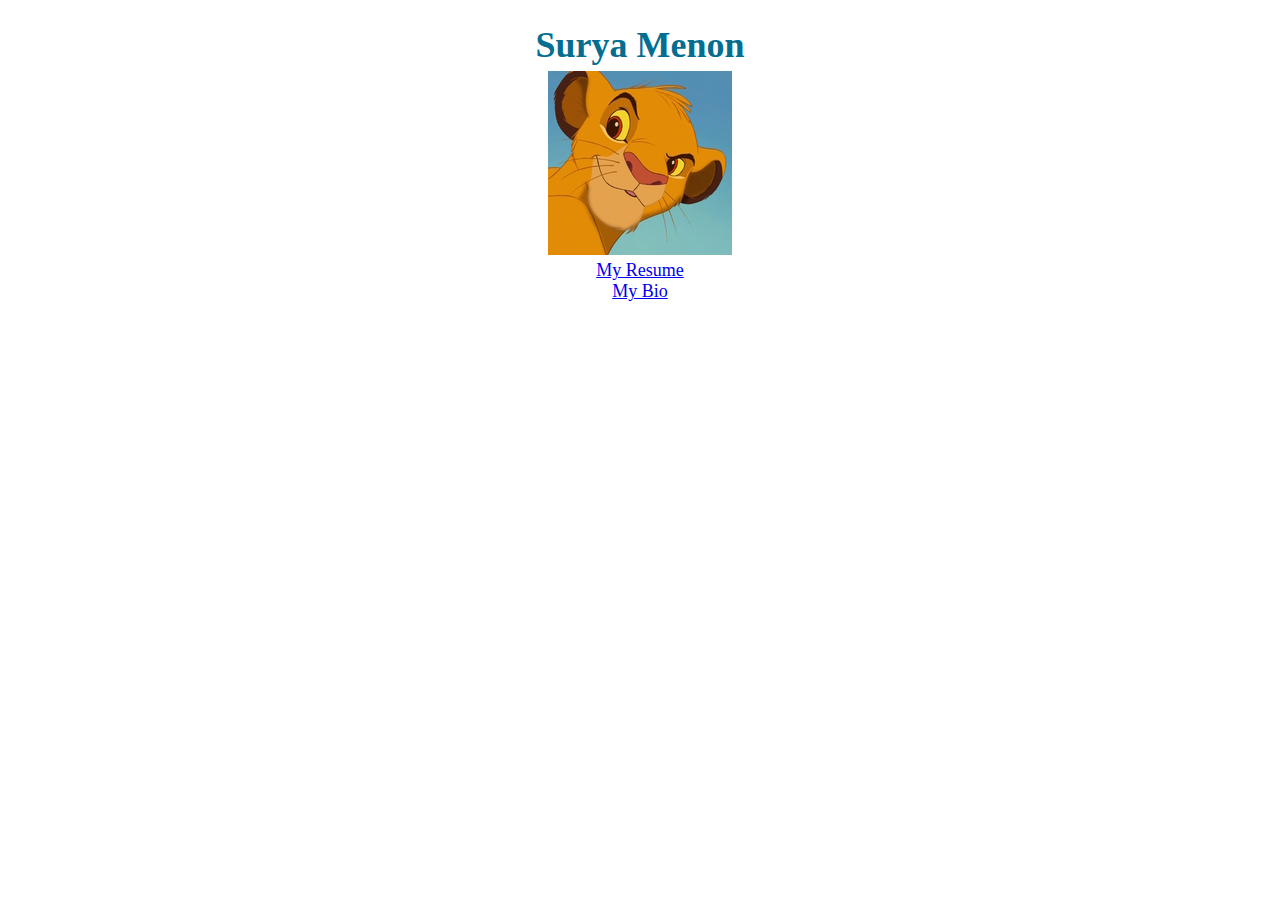
<file: index.html>
<!DOCTYPE html>

<html>
	<head>
			<title>Surya Menon's Home Page</title>
			<link href = "stylesheet.css" rel = "stylesheet"  />

	</head>
	
	<body>
			<h1>Surya Menon</h1>
			
			<div id = "centre">
				<img src = "simba.jpg" alt = "My Photo" /> <br>
			
				<a href = "resume.html" target="_blank"> My Resume </a> <br> 
				<a href = "bio.html" target="_blank"> My Bio </a>
			</div>
			
	</body>
	
</html>
</file>
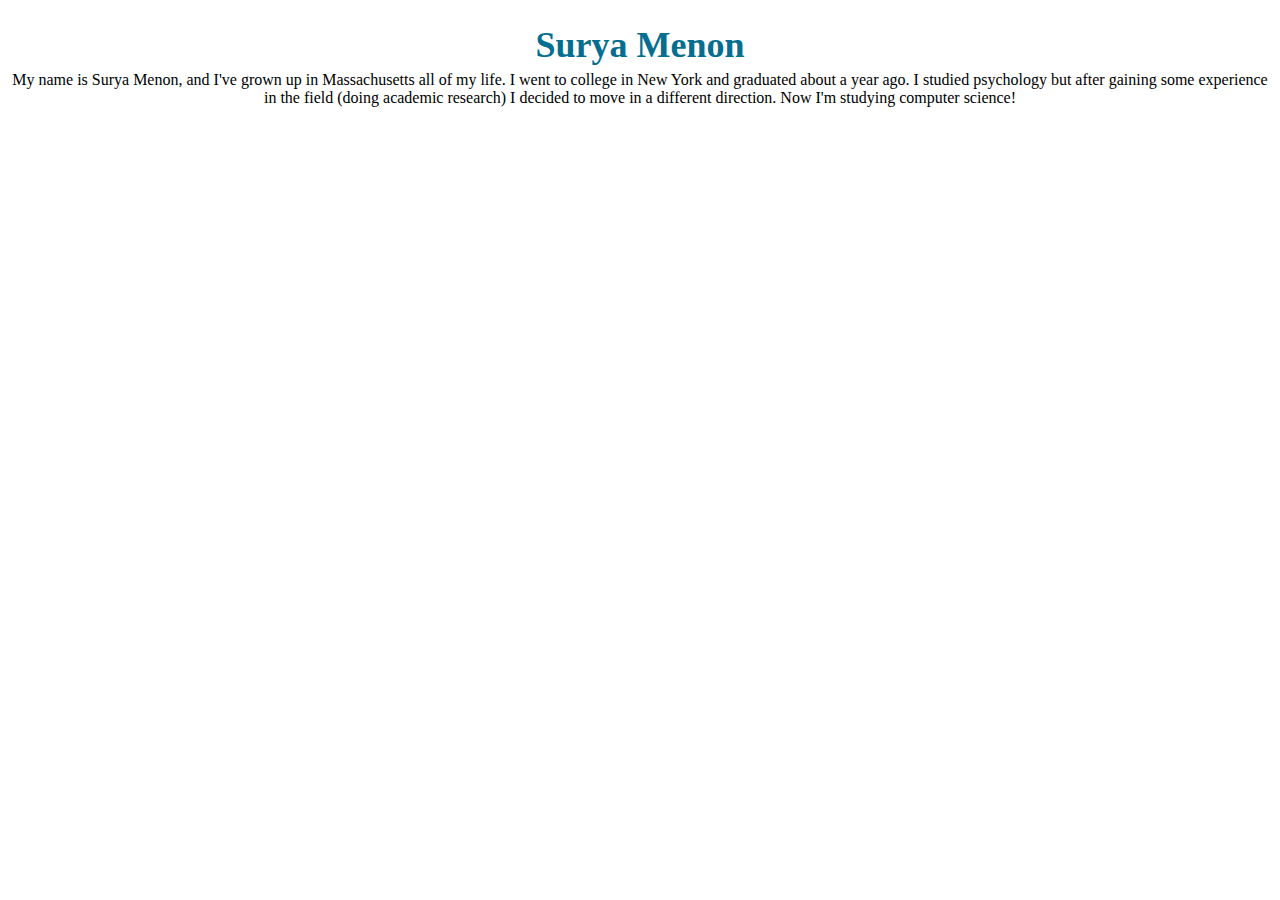
<file: bio.html>
<!DOCTYPE html>

<html>
	<head>
			<title>Surya Menon's Short Bio</title>
			<link href = "stylesheet.css" rel = "stylesheet"  />

	</head>
	
	
	<body>
			<h1>Surya Menon</h1>
			
			<p id = "bio"> My name is Surya Menon, and I've grown up in Massachusetts all 
			of my life. I went to college in New York and graduated about a year
			ago. I studied psychology but after gaining some experience in the 
			field (doing academic research) I decided to move in a different 
			direction. Now I'm studying computer science! </p>
	
	</body>

</html>
</file>
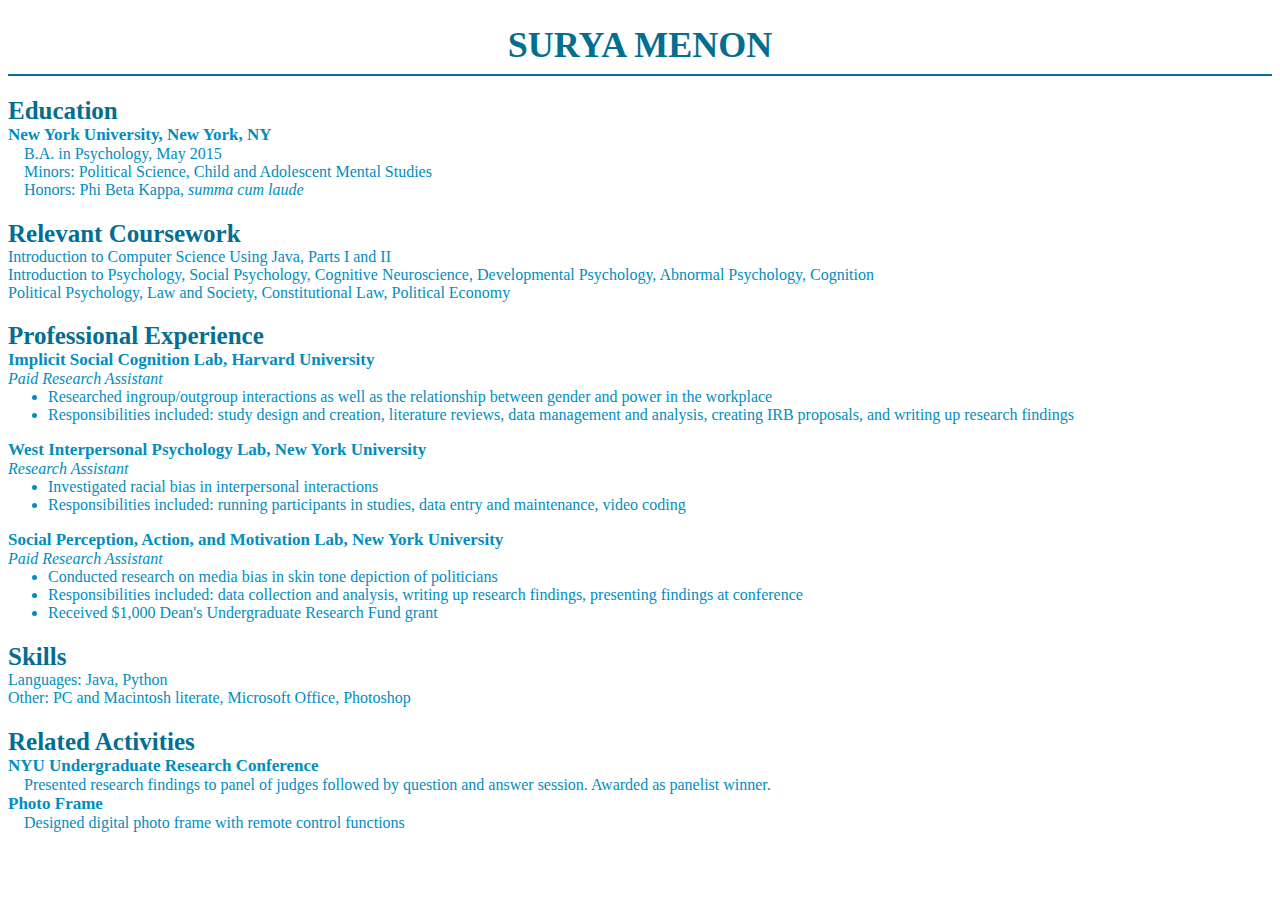
<file: resume.html>
<!DOCTYPE html>

<html>
	<head>
			<title>Surya Menon's Resume</title>
			<link href = "stylesheet.css" rel = "stylesheet"  />

	</head>
	
	
	<body>
			<h1>SURYA MENON</h1>
		
			<hr> 
			<div>
				<h2>Education</h2>
				<p> <span class = "stronger"> New York University, New York, NY </span> <br> 
				&nbsp; &nbsp; B.A. in Psychology, May 2015 <br> 
				&nbsp; &nbsp; Minors: Political Science, Child and Adolescent Mental Studies <br> 
				&nbsp; &nbsp; Honors: Phi Beta Kappa, <span class = "slant"> summa cum 
				laude </span> </p>
		
				<h2>Relevant Coursework</h2>
				<p> Introduction to Computer Science Using Java, Parts I and II <br>
				Introduction to Psychology, Social Psychology, Cognitive Neuroscience,
					Developmental Psychology, Abnormal Psychology, Cognition <br>
				Political Psychology, Law and Society, Constitutional Law, Political Economy</p>
		
				<h2>Professional Experience</h2>
				<p> <span class = "stronger"> Implicit Social Cognition Lab, Harvard University 
				</span> <br> 
				<span class = "slant"> Paid Research Assistant </span> </p>
				<ul>
					<li> Researched ingroup/outgroup interactions as well as the relationship between 
					gender and power in the workplace </li>
					<li> Responsibilities included: study design and creation, literature reviews,
					data management and analysis, creating IRB proposals, and writing up 
					research findings </li>
				</ul>
				<p> <span class = "stronger"> West Interpersonal Psychology Lab, 
				New York University </span> <br>
				<span class = "slant"> Research Assistant </span> </p>
				<ul>
					<li> Investigated racial bias in interpersonal interactions </li>
					<li> Responsibilities included: running participants in studies, 
					data entry and maintenance, video coding </li>
				</ul>
				<p> <span class = "stronger"> Social Perception, Action, and Motivation Lab,
				 New York University </span> <br>
				<span class = "slant"> Paid Research Assistant </span> </p>
				<ul>
					<li> Conducted research on media bias in skin tone depiction of politicians </li>
					<li> Responsibilities included: data collection and analysis, writing up
					research findings, presenting findings at conference </li>
					<li> Received $1,000 Dean's Undergraduate Research Fund grant </li>
				</ul>
			
				<h2>Skills</h2>
				<p> Languages: Java, Python <br>
				Other: PC and Macintosh literate, Microsoft Office, Photoshop</p>
			
				<h2>Related Activities</h2>
				<p> <span class = "stronger"> NYU Undergraduate Research Conference </span> 
				<br>
				&nbsp; &nbsp; Presented research findings to panel of judges followed by
				question and answer session. Awarded as panelist winner. </p>
				<p> <span class = "stronger"> Photo Frame </span> <br>
				&nbsp; &nbsp; Designed digital photo frame with remote control functions </p>
			</div>
		
	</body>

</html>
</file>
<file: stylesheet.css>
/* Stylesheet */

h1 {
	color: #046E91;
	font-family: "Book Antiqua";
	text-align:  center;
	font-size: 36px;
	margin-bottom: 5px;

}

hr {
	border: none;
	color: #046E91;
	background-color: #046E91;
	height: 2px;
}

h2 {
	margin-bottom: 0px;
	color: #046E91;
	font-family: "Book Antiqua";
	font-size: 25px;
}

p {
	margin-top: 0px;
	margin-bottom: 0px;
}

ul {
	margin-top: 0px;
}

div {
	color: #028DBE;
	font-family: "Times New Roman";
	font-size: 16px;
}

.stronger {
	font-weight: bold;
	font-size: 17px;
}

.slant {
	font-style: italic;
}

#centre {
	text-align:  center;
	font-size: 18px;
}

#bio {
	text-align: center;

}
</file>
